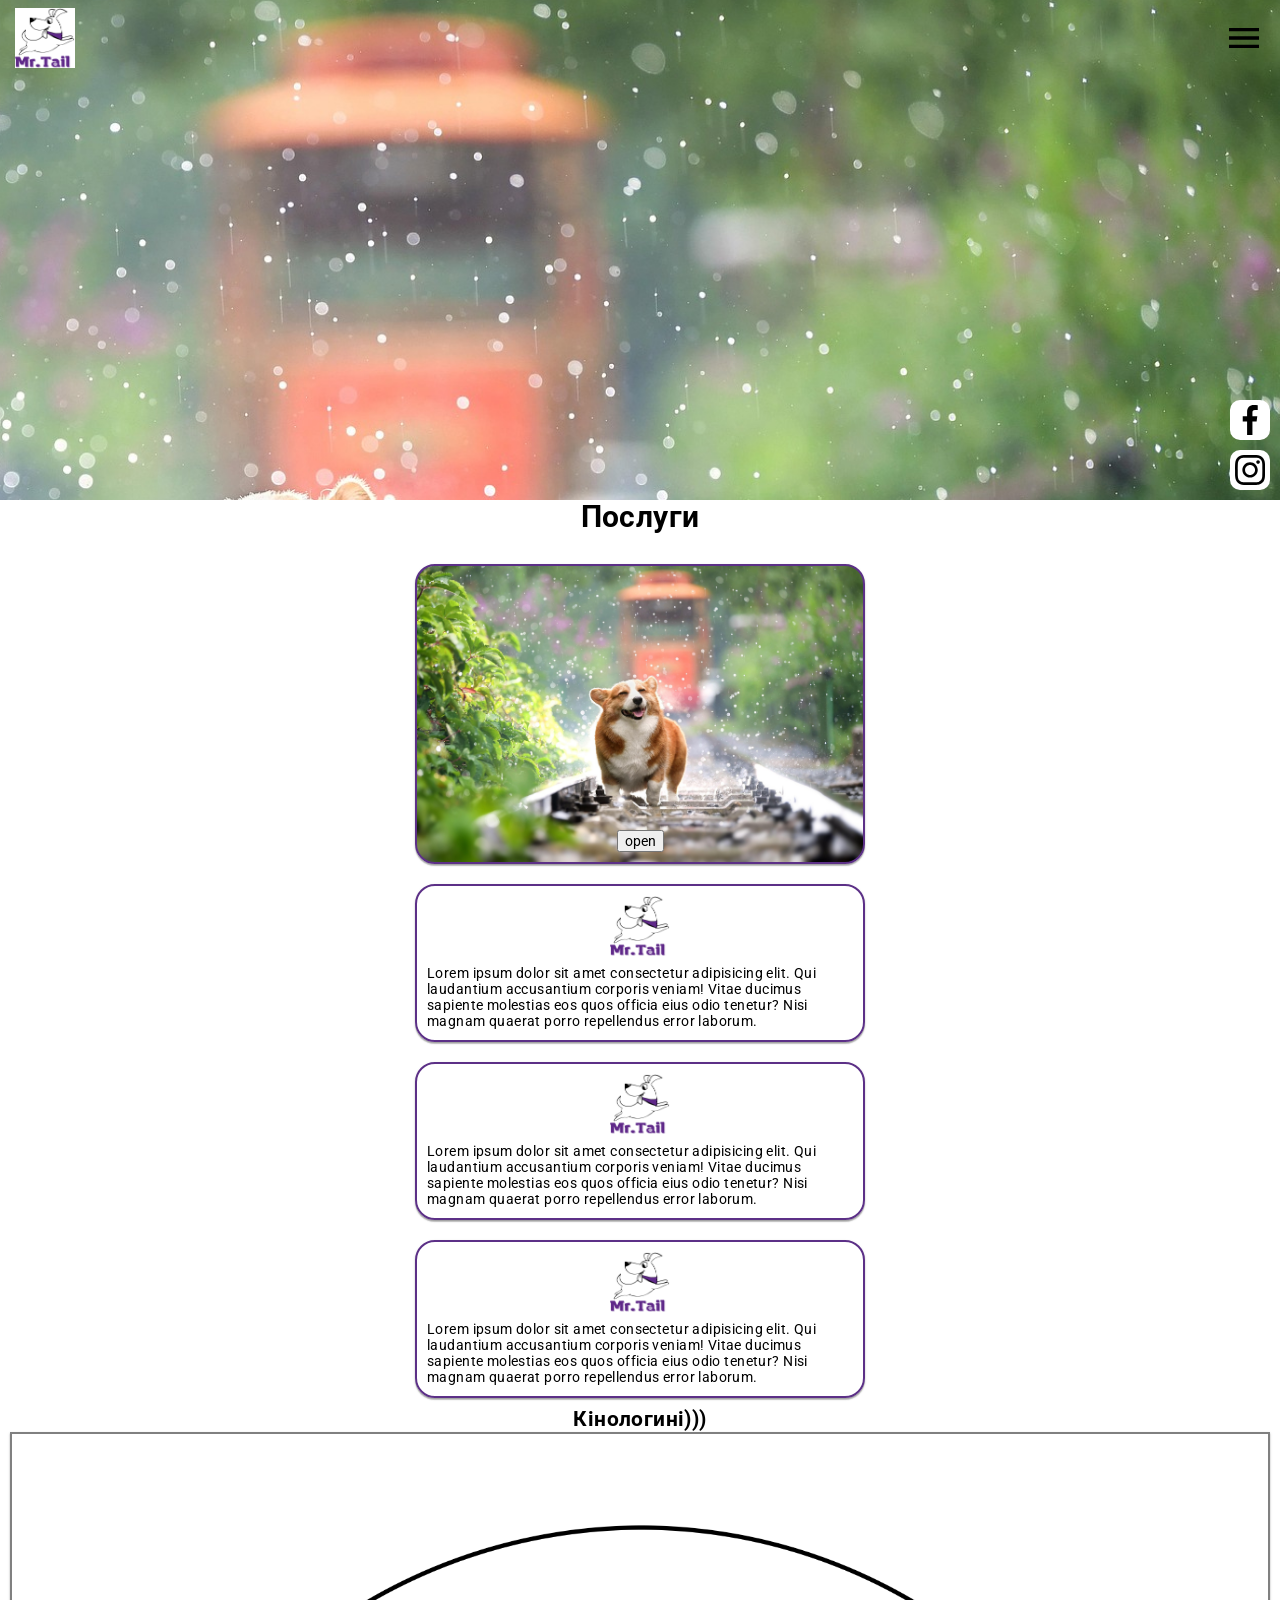
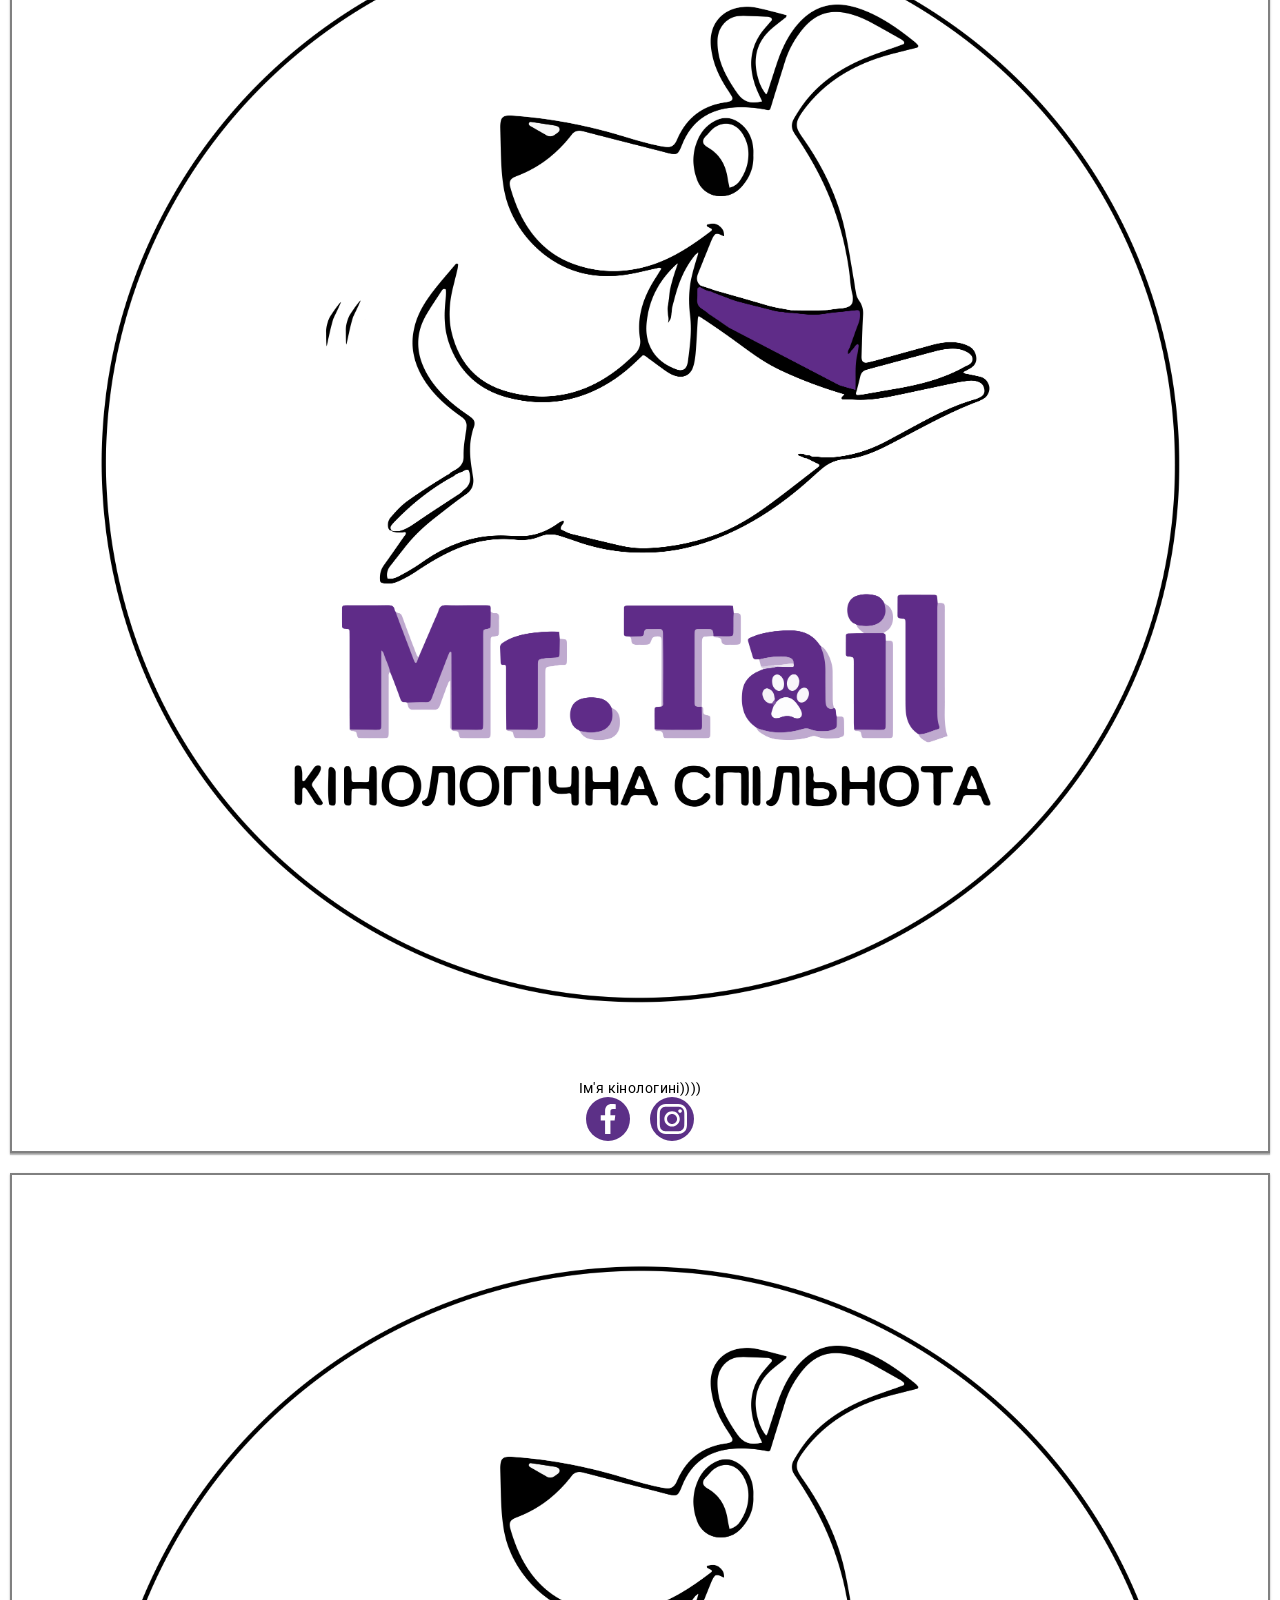
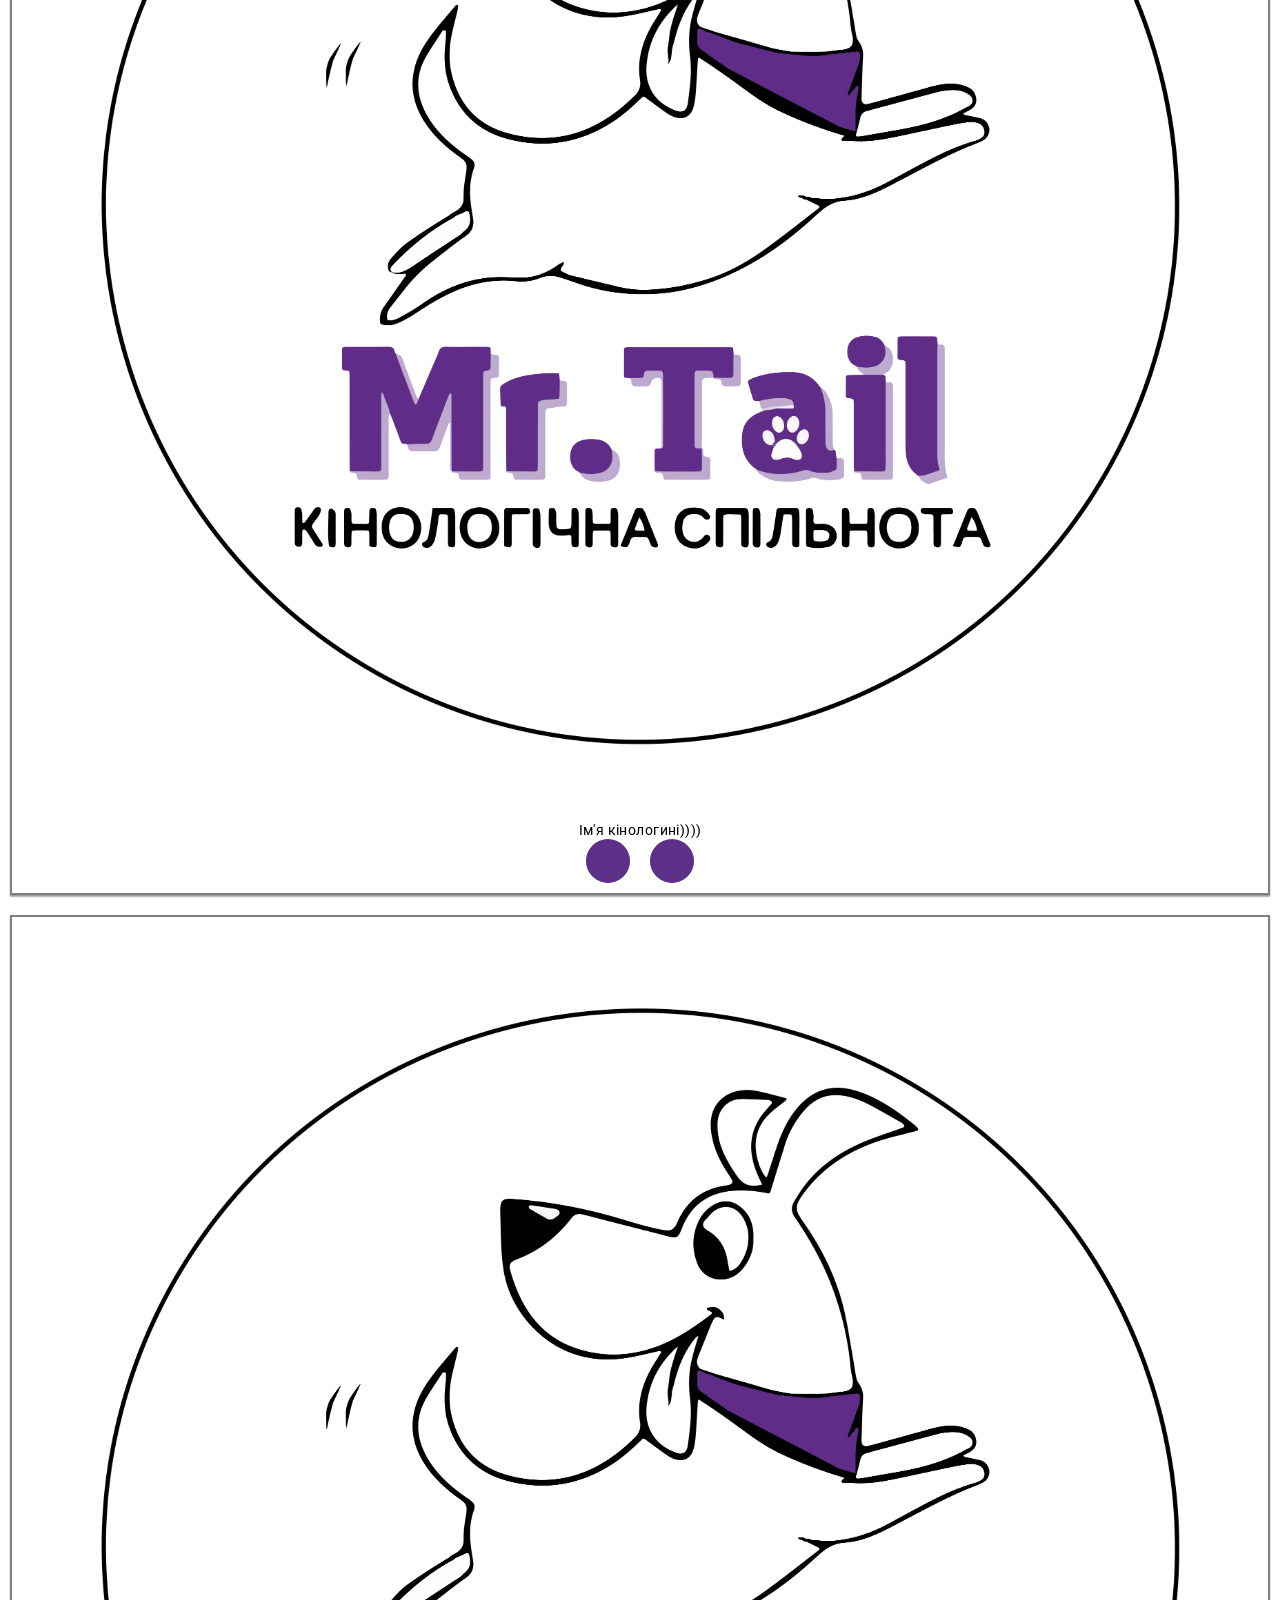
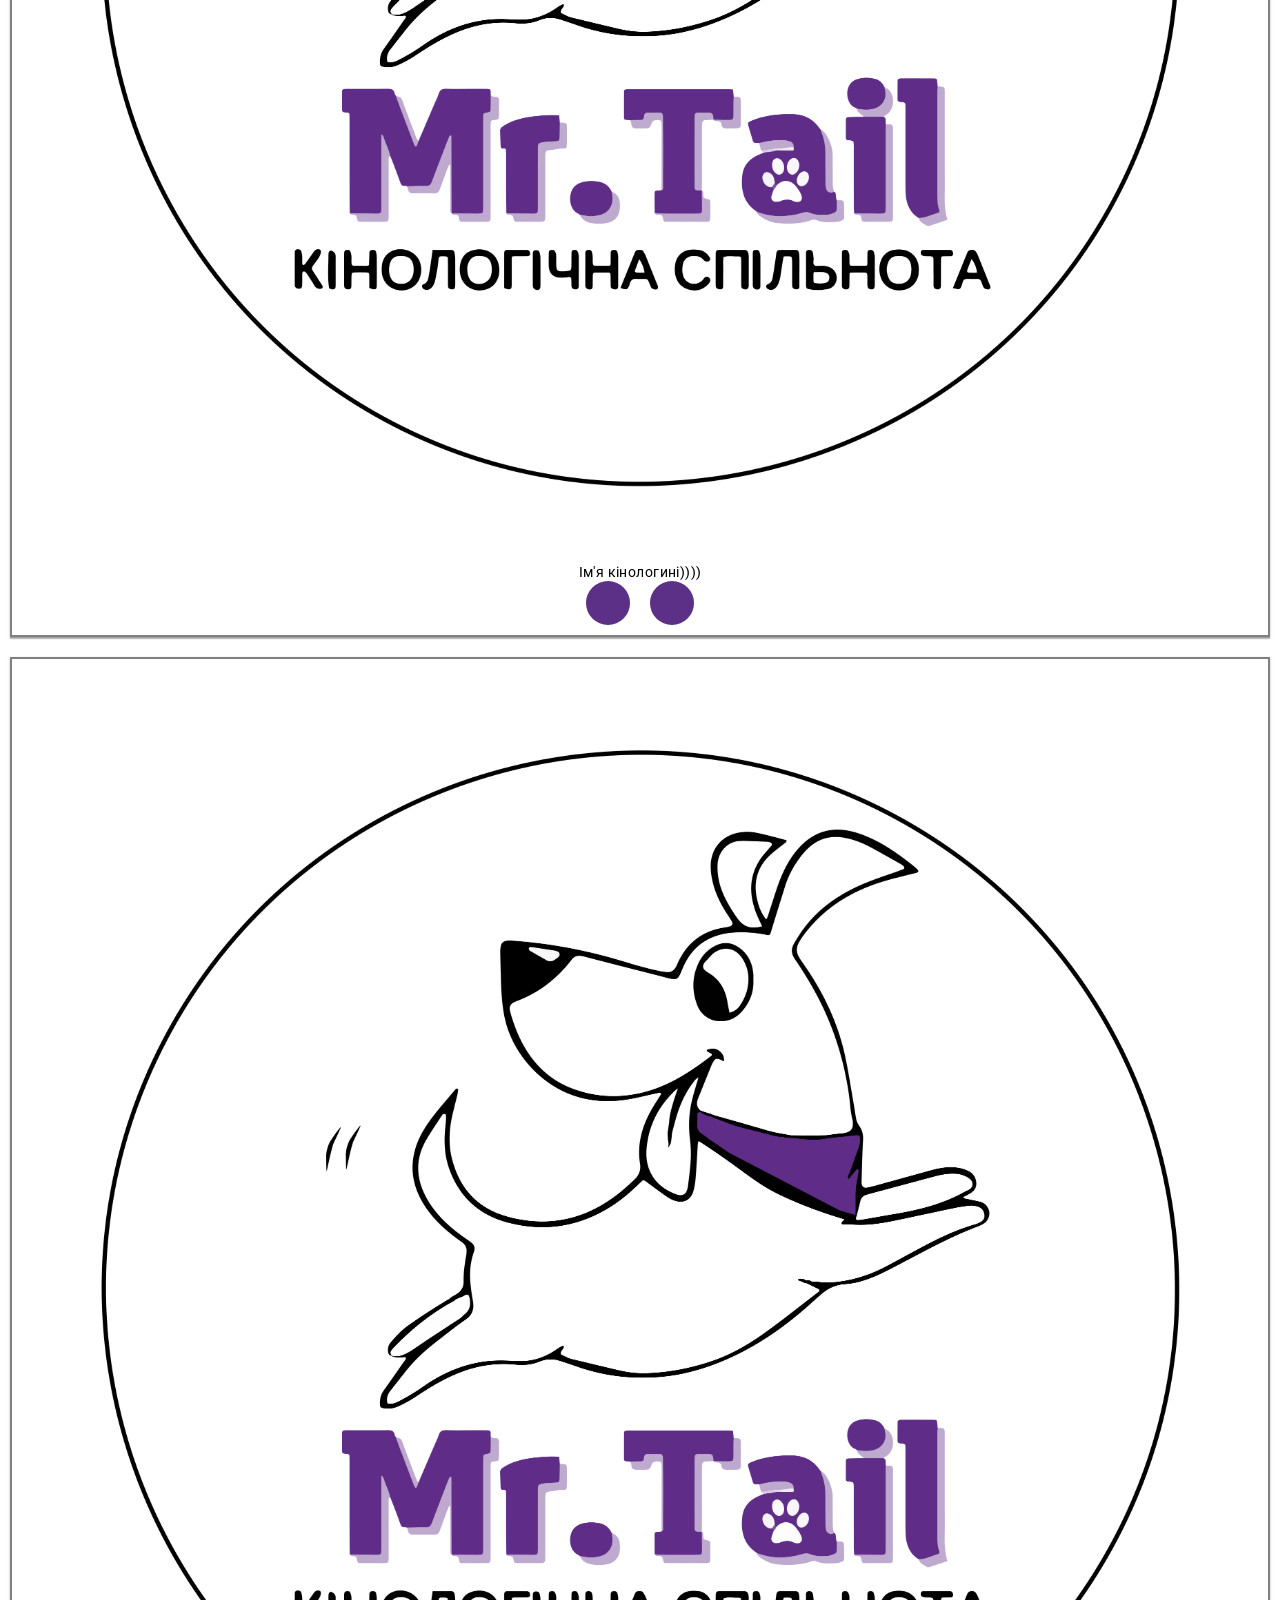
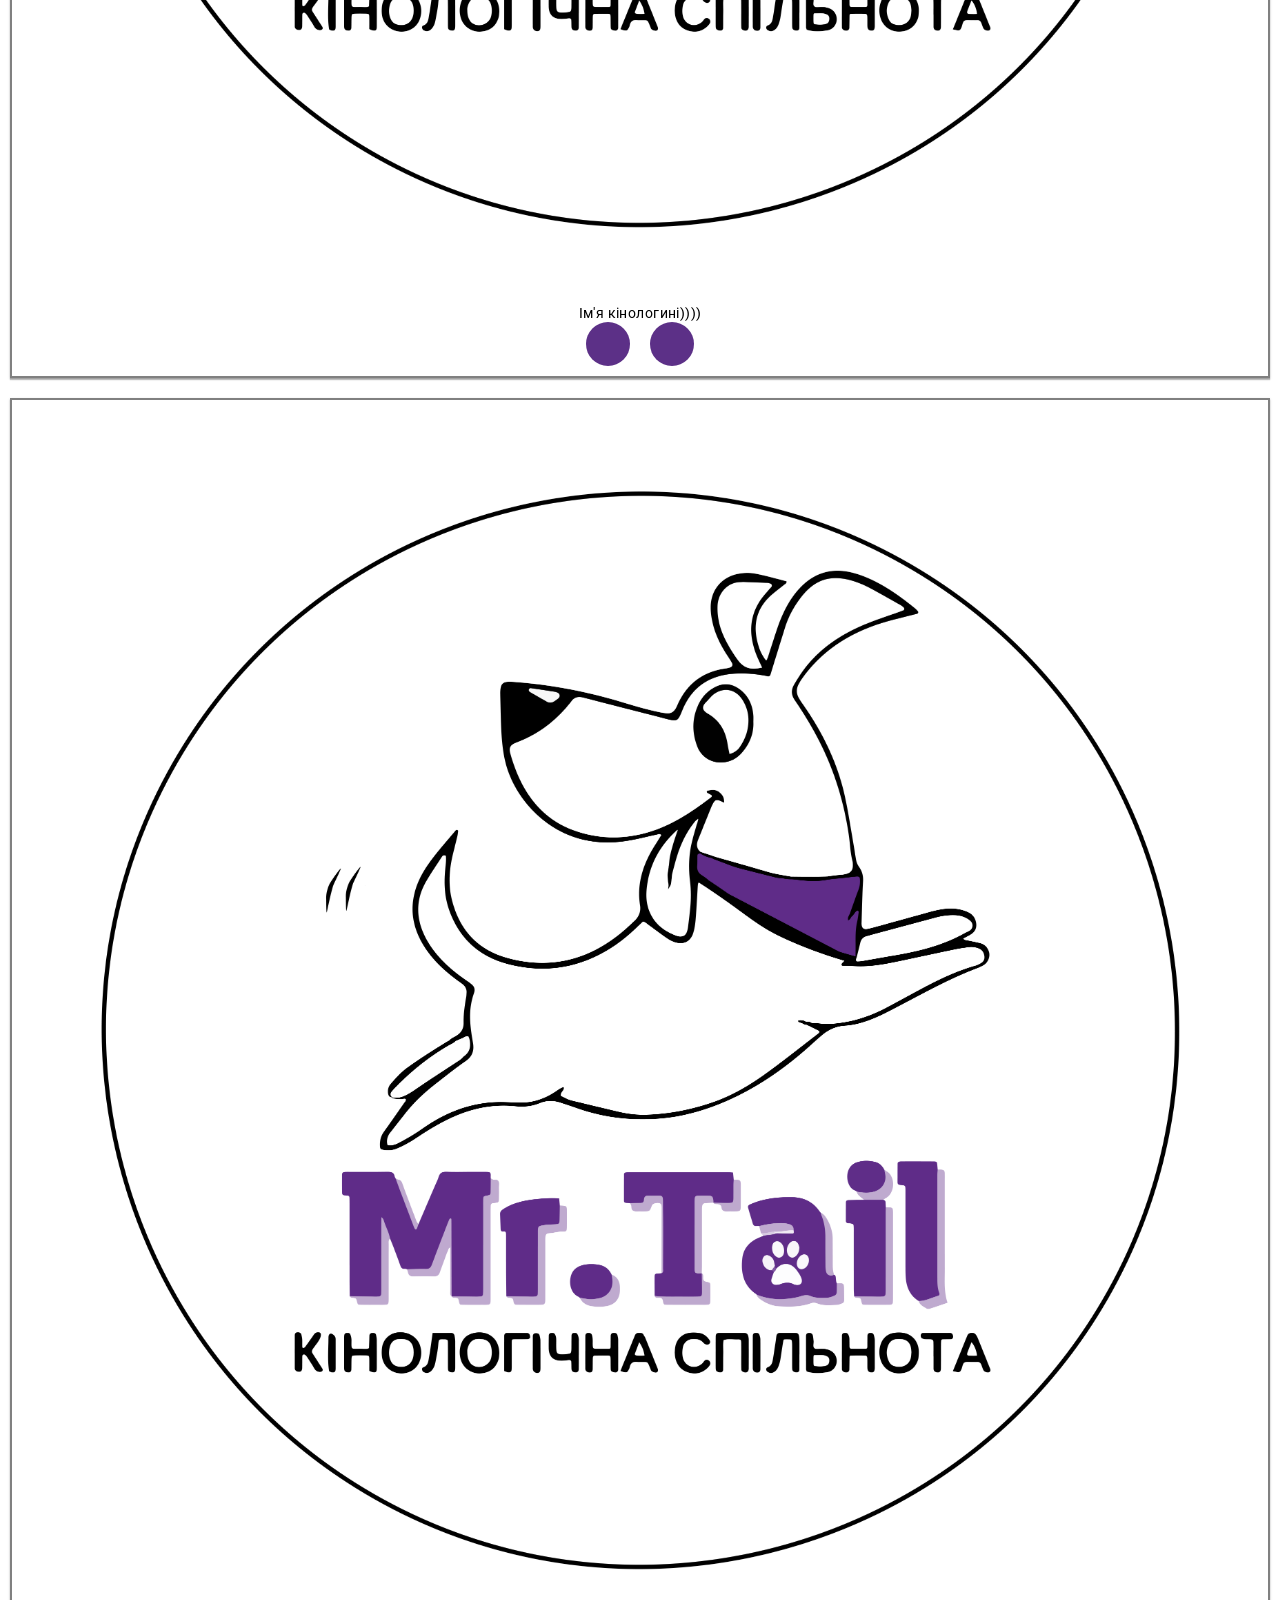
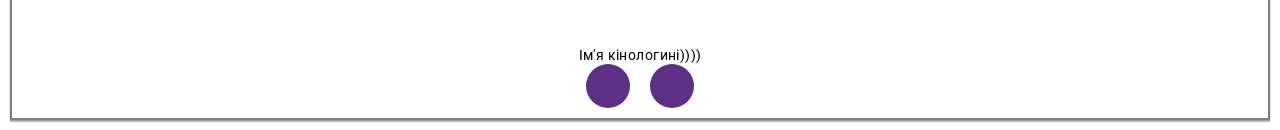
<file: index.html>
<!DOCTYPE html>
<html lang="en">
    <head>
        <meta charset="UTF-8" />
        <meta http-equiv="X-UA-Compatible" content="IE=edge" />
        <meta name="viewport" content="width=device-width, initial-scale=1.0" />
        <link
            rel="stylesheet"
            href="https://cdnjs.cloudflare.com/ajax/libs/modern-normalize/1.1.0/modern-normalize.min.css"
            integrity="sha512-wpPYUAdjBVSE4KJnH1VR1HeZfpl1ub8YT/NKx4PuQ5NmX2tKuGu6U/JRp5y+Y8XG2tV+wKQpNHVUX03MfMFn9Q=="
            crossorigin="anonymous"
            referrerpolicy="no-referrer"
        />
        <link rel="preconnect" href="https://fonts.googleapis.com" />
        <link rel="preconnect" href="https://fonts.gstatic.com" crossorigin />
        <link
            href="https://fonts.googleapis.com/css2?family=Roboto:wght@400;500;700&display=swap"
            rel="stylesheet"
        />
        <link rel="stylesheet" href="./css/main.min.css" />
        <title>Mr Tail</title>
    </head>
    <body>
        <header class="header">
            <div class="header-block container">
                <div class="headr-logo">
                    <img
                        src="./images/logo/logo-dog.png"
                        alt="Логотип з білим песиком в фіолетовій хустинці"
                        class="header-logo-img"
                    />
                </div>
                <button class="header-mobile-menu-open js-open-menu">
                    <svg aria-label="перемикач мобільного меню" width="30" height="30">
                        <use href="./images/svg/symbol-defs.svg#icon-icon-menu-open"></use>
                    </svg>
                </button>
            </div>
            <div class="header-mobile-menu js-menu-container">
                <button class="header-mobile-menu-close js-close-menu">
                    <svg aria-label="перемикач мобільного меню" width="30" height="30">
                        <use href="./images/svg/symbol-defs.svg#icon-icon-menu-close"></use>
                    </svg>
                </button>
                <nav class="header-mobile-menu-nav">
                    <ul class="mobile-menu-nav-list list">
                        <li class="mobile-menu-nav-item">
                            <a
                                href="#services"
                                class="mobile-menu-nav-link link js-close-link-services"
                                >Послуги</a
                            >
                        </li>
                        <li class="mobile-menu-nav-item">
                            <a href="#team" class="mobile-menu-nav-link link js-close-link-team"
                                >Команда</a
                            >
                        </li>
                        <li class="mobile-menu-nav-item">
                            <a href="#" class="mobile-menu-nav-link link">Інформація</a>
                        </li>
                        <li class="mobile-menu-nav-item">
                            <a href="#" class="mobile-menu-nav-link link">Локація</a>
                        </li>
                    </ul>
                </nav>
                <div class="wraper-contact-and-soc">
                    <ul class="header-mobile-menu-contact-list list">
                        <li class="mobile-menu-contact-item">
                            <a href="tel:+380635725102" class="mobile-menu-contact-tel link"
                                >+380 63 5725 102</a
                            >
                        </li>
                        <li class="mobile-menu-contact-item">
                            <a
                                href="mailto:mr.tail.dogtraining@gmail.com"
                                class="mobile-menu-contact-mail link"
                                >mr.tail.dogtraining@gmail.com</a
                            >
                        </li>
                    </ul>
                    <ul class="header-mobile-menu-soc-list list">
                        <li class="mobile-menu-soc-item">
                            <a
                                class="mobile-menu-soc-item-link link"
                                href="https://www.facebook.com/mr.tail.dogtraining"
                                target="_blank"
                                >Facebook</a
                            >
                        </li>
                        <li class="mobile-menu-item">
                            <a
                                class="mobile-menu-soc-item-link link"
                                href="https://www.instagram.com/mr.tail_dogtraining/"
                                target="_blank"
                                >Instagram</a
                            >
                        </li>
                        <li class="mobile-menu-item">
                            <a class="mobile-menu-soc-item-link link" href="" target="_blank"
                                >Telegram</a
                            >
                        </li>
                    </ul>
                </div>
            </div>
        </header>
        <section class="hero">
            <a href="#" class="hero-link-instagram">
                <svg width="30" height="30">
                    <use href="./images/svg/symbol-defs.svg#icon-instagram"></use>
                </svg>
            </a>
            <a href="#" class="hero-link-facebook">
                <svg width="30" height="30">
                    <use href="./images/svg/symbol-defs.svg#icon-facebook"></use>
                </svg>
            </a>
            <div class="hero-wraper">
                <div class="hero-img"></div>
            </div>
        </section>
        <h1 class="is-hidden">Mr Tail</h1>
        <section class="services container">
            <h2 class="services-title" id="services">Послуги</h2>
            <ul class="services-list list">
                <li class="services-item-test">
                    <button class="services-btn-open js-open-services">open</button>
                    <div class="services-info js-services-container">
                        <button class="js-close-services">close</button>
                        <p>
                            Lorem ipsum dolor sit amet consectetur adipisicing elit. Qui laudantium
                            accusantium corporis veniam! Vitae ducimus sapiente molestias eos quos
                            officia eius odio tenetur? Nisi magnam quaerat porro repellendus error
                            laborum.
                        </p>
                    </div>
                </li>
                <li class="services-item">
                    <img src="./images/logo/logo-dog.png" alt="" class="services-img" />
                    <p>
                        Lorem ipsum dolor sit amet consectetur adipisicing elit. Qui laudantium
                        accusantium corporis veniam! Vitae ducimus sapiente molestias eos quos
                        officia eius odio tenetur? Nisi magnam quaerat porro repellendus error
                        laborum.
                    </p>
                </li>
                <li class="services-item">
                    <img src="./images/logo/logo-dog.png" alt="" class="services-img" />
                    <p>
                        Lorem ipsum dolor sit amet consectetur adipisicing elit. Qui laudantium
                        accusantium corporis veniam! Vitae ducimus sapiente molestias eos quos
                        officia eius odio tenetur? Nisi magnam quaerat porro repellendus error
                        laborum.
                    </p>
                </li>
                <li class="services-item">
                    <img src="./images/logo/logo-dog.png" alt="" class="services-img" />
                    <p>
                        Lorem ipsum dolor sit amet consectetur adipisicing elit. Qui laudantium
                        accusantium corporis veniam! Vitae ducimus sapiente molestias eos quos
                        officia eius odio tenetur? Nisi magnam quaerat porro repellendus error
                        laborum.
                    </p>
                </li>
            </ul>
        </section>
        <section class="team">
            <h2 class="team-title" id="team">Кінологині)))</h2>
            <ul class="team-list list">
                <li class="team-item">
                    <img src="./images/logo/logo.png" alt="" class="team-photo" />
                    <p class="team-name">Ім'я кінологині))))</p>
                    <ul class="team-soc-list list">
                        <li class="team-soc-item">
                            <a href="" class="team-link link">
                                <svg class="team-link-icone" width="30" height="30">
                                    <use href="./images/svg/symbol-defs.svg#icon-facebook"></use>
                                </svg>
                            </a>
                        </li>
                        <li class="team-soc-item">
                            <a href="" class="team-link link">
                                <svg class="team-link-icone" width="30" height="30">
                                    <use href="./images/svg/symbol-defs.svg#icon-instagram"></use>
                                </svg>
                            </a>
                        </li>
                    </ul>
                </li>
                <li class="team-item">
                    <img src="./images/logo/logo.png" alt="" class="team-photo" />
                    <p class="team-name">Ім'я кінологині))))</p>
                    <ul class="team-soc-list list">
                        <li class="team-soc-item">
                            <a href="" class="team-link link"></a>
                        </li>
                        <li class="team-soc-item">
                            <a href="" class="team-link link"></a>
                        </li>
                    </ul>
                </li>
                <li class="team-item">
                    <img src="./images/logo/logo.png" alt="" class="team-photo" />
                    <p class="team-name">Ім'я кінологині))))</p>
                    <ul class="team-soc-list list">
                        <li class="team-soc-item">
                            <a href="" class="team-link link"></a>
                        </li>
                        <li class="team-soc-item">
                            <a href="" class="team-link link"></a>
                        </li>
                    </ul>
                </li>
                <li class="team-item">
                    <img src="./images/logo/logo.png" alt="" class="team-photo" />
                    <p class="team-name">Ім'я кінологині))))</p>
                    <ul class="team-soc-list list">
                        <li class="team-soc-item">
                            <a href="" class="team-link link"></a>
                        </li>
                        <li class="team-soc-item">
                            <a href="" class="team-link link"></a>
                        </li>
                    </ul>
                </li>
                <li class="team-item">
                    <img src="./images/logo/logo.png" alt="" class="team-photo" />
                    <p class="team-name">Ім'я кінологині))))</p>
                    <ul class="team-soc-list list">
                        <li class="team-soc-item">
                            <a href="" class="team-link link"></a>
                        </li>
                        <li class="team-soc-item">
                            <a href="" class="team-link link"></a>
                        </li>
                    </ul>
                </li>
            </ul>
        </section>
        <script src="./js/mobile-menu.js" type="module"></script>
        <script src="./js/mobile-menu-services.js" type="module"></script>
    </body>
</html>
<!-- <nav class="header__nav">
                    <lu class="header__nav-list">
                        <li class="header__nav-item">
                            <a href="#">Послуги</a>
                        </li>
                        <li class="header__nav-item">
                            <a href="#">Команда</a>
                        </li>
                        <li class="header__nav-item">
                            <a href="#">Ітформація</a>
                        </li>
                        <li class="header__nav-item">
                            <a href="#">Локація</a>
                        </li>
                    </lu>
                </nav>
                <lu class="header__contact">
                    <li class="header__contact-tel" href="tel:+380961111111">
                        <a href="#">0633507002</a>
                    </li>
                    <li class="header__contact-mail" href="mailto:info@devstudio.com">
                        <a href="#">щосьтам@mail.com</a>
                    </li>
                </lu> -->
</file>
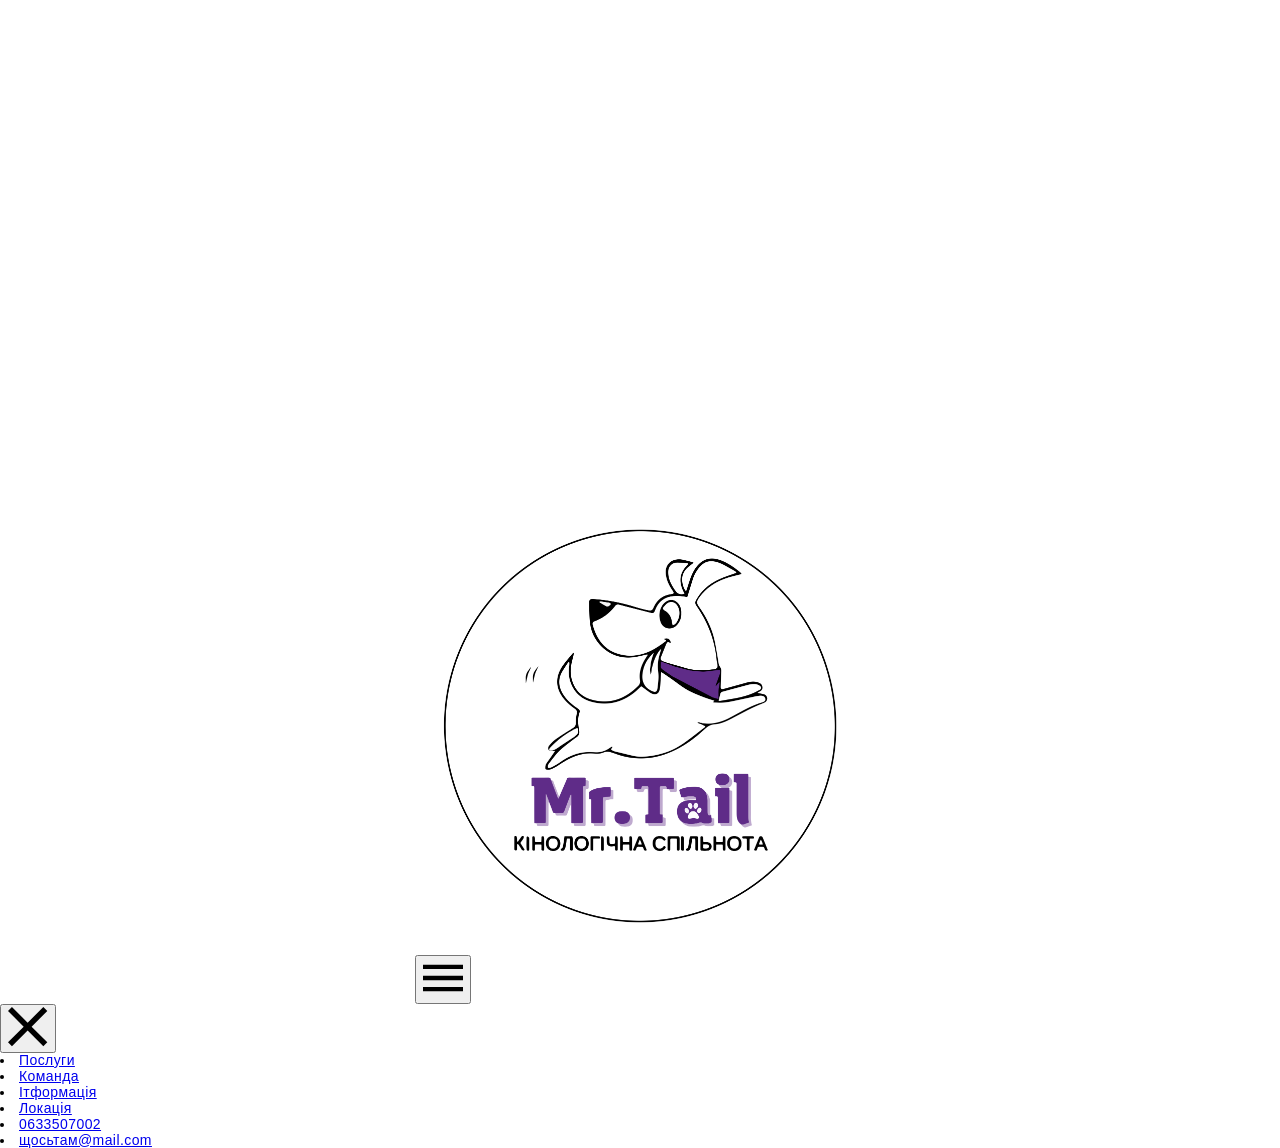
<file: mr_tail.html>
<!DOCTYPE html>
<html lang="en">
    <head>
        <meta charset="UTF-8" />
        <meta http-equiv="X-UA-Compatible" content="IE=edge" />
        <meta name="viewport" content="width=device-width, initial-scale=1.0" />
        <link
            rel="stylesheet"
            href="https://cdnjs.cloudflare.com/ajax/libs/modern-normalize/1.1.0/modern-normalize.min.css"
            integrity="sha512-wpPYUAdjBVSE4KJnH1VR1HeZfpl1ub8YT/NKx4PuQ5NmX2tKuGu6U/JRp5y+Y8XG2tV+wKQpNHVUX03MfMFn9Q=="
            crossorigin="anonymous"
            referrerpolicy="no-referrer"
        />
        <link rel="stylesheet" href="./css/main.min.css" />
        <title>Mr Tail</title>
    </head>
    <body>
        <header class="header">
            <div class="header__block container">
                <div class=".headr__logo">
                    <img src="/images/logo/logo (2).png" alt="" class="header__logo-img" />
                </div>
                <button class="header__open js-open-menu">
                    <svg aria-label="перемикач мобільного меню" width="40" height="40">
                        <use href="./images/svg/symbol-defs.svg#icon-icon-menu-open"></use>
                    </svg>
                </button>
            </div>
            <div class="header__mobile-menu js-menu-container">
                <button class="header__mobile-menu-close js-close-menu">
                    <svg aria-label="перемикач мобільного меню" width="40" height="40">
                        <use href="./images/svg/symbol-defs.svg#icon-icon-menu-close"></use>
                    </svg>
                </button>
                <nav class="header__nav">
                    <lu class="header__nav-list">
                        <li class="header__nav-item">
                            <a href="#">Послуги</a>
                        </li>
                        <li class="header__nav-item">
                            <a href="#">Команда</a>
                        </li>
                        <li class="header__nav-item">
                            <a href="#">Ітформація</a>
                        </li>
                        <li class="header__nav-item">
                            <a href="#">Локація</a>
                        </li>
                    </lu>
                </nav>
                <lu class="header__contact">
                    <li class="header__contact-tel">
                        <a href="tel:+380961111111">0633507002</a>
                    </li>
                    <li class="header__contact-mail">
                        <a href="mailto:info@devstudio.com">щосьтам@mail.com</a>
                    </li>
                </lu>
            </div>
        </header>
        <script src="./js/mobile-menu.js"></script>
    </body>
</html>
<!-- <nav class="header__nav">
                    <lu class="header__nav-list">
                        <li class="header__nav-item">
                            <a href="#">Послуги</a>
                        </li>
                        <li class="header__nav-item">
                            <a href="#">Команда</a>
                        </li>
                        <li class="header__nav-item">
                            <a href="#">Ітформація</a>
                        </li>
                        <li class="header__nav-item">
                            <a href="#">Локація</a>
                        </li>
                    </lu>
                </nav>
                <lu class="header__contact">
                    <li class="header__contact-tel" href="tel:+380961111111">
                        <a href="#">0633507002</a>
                    </li>
                    <li class="header__contact-mail" href="mailto:info@devstudio.com">
                        <a href="#">щосьтам@mail.com</a>
                    </li>
                </lu> -->
</file>
<file: css/main.min.css>
.is-hidden{position:absolute;white-space:nowrap;width:1px;height:1px;overflow:hidden;border:0;padding:0;clip:rect(0 0 0 0);-webkit-clip-path:inset(50%);clip-path:inset(50%);margin:-1px}body{font-size:14px;font-family:"Roboto",sans-serif;color:var(--primary-text-color-black);background-color:var(--primary-background-color-black);line-height:1.14;letter-spacing:.03em;position:relative;padding-top:500px}img{width:100%;max-width:100%;height:auto}.link{text-decoration:none}.list{list-style-type:none}html{-webkit-box-sizing:border-box;box-sizing:border-box}*,*::after,*::before{-webkit-box-sizing:border-box;box-sizing:border-box}h1,h2,h3,h4,ul,p,b,input,textarea{margin:0;margin-top:0;padding:0}.container{padding-left:15px;padding-right:15px;margin:0 auto;width:100%;max-width:100%;width:480px}.section{padding-top:60px;padding-bottom:60px}.header-mobile-menu{position:absolute;display:-webkit-box;display:-ms-flexbox;display:flex;-webkit-box-orient:vertical;-webkit-box-direction:normal;-ms-flex-direction:column;flex-direction:column;-ms-flex-pack:distribute;justify-content:space-around;top:0;right:0;width:100vw;height:100vh;background-color:#fff;padding:60px 40px 10px 40px;-webkit-transform:translateY(-150%);transform:translateY(-150%);-webkit-transition:-webkit-transform 250ms cubic-bezier(0.4, 0, 0.2, 1);transition:-webkit-transform 250ms cubic-bezier(0.4, 0, 0.2, 1);transition:transform 250ms cubic-bezier(0.4, 0, 0.2, 1);transition:transform 250ms cubic-bezier(0.4, 0, 0.2, 1), -webkit-transform 250ms cubic-bezier(0.4, 0, 0.2, 1);z-index:1000}.header-mobile-menu.is-open{z-index:100;display:-webkit-box;display:-ms-flexbox;display:flex;-webkit-transform:translateY(0);transform:translateY(0)}.header-mobile-menu-close{position:absolute;right:20px;top:20px}.header-mobile-menu-open:hover,.header-mobile-menu-open:focus,.header-mobile-menu-close:hover,.header-mobile-menu-close:focus{fill:#5c3087}.header-mobile-menu-nav{display:-webkit-box;display:-ms-flexbox;display:flex;-webkit-box-orient:vertical;-webkit-box-direction:normal;-ms-flex-direction:column;flex-direction:column;-webkit-box-align:center;-ms-flex-align:center;align-items:center}.mobile-menu-nav-list{font-weight:300;font-size:18px}.mobile-menu-nav-item{display:-webkit-box;display:-ms-flexbox;display:flex;-webkit-box-pack:center;-ms-flex-pack:center;justify-content:center;margin-bottom:20px}.mobile-menu-nav-item:last-child{margin-bottom:0}.mobile-menu-nav-link{font-size:30px;font-weight:700;color:#010101}.mobile-menu-nav-link:hover,.mobile-menu-nav-link:focus{color:#5c3087}.wraper-contact-and-soc{display:-webkit-box;display:-ms-flexbox;display:flex;-webkit-box-orient:vertical;-webkit-box-direction:normal;-ms-flex-direction:column;flex-direction:column;-webkit-box-pack:justify;-ms-flex-pack:justify;justify-content:space-between;padding-top:60px}.header-mobile-menu-contact-list{display:-webkit-box;display:-ms-flexbox;display:flex;-webkit-box-orient:vertical;-webkit-box-direction:normal;-ms-flex-direction:column;flex-direction:column}.mobile-menu-contact-item{display:-webkit-box;display:-ms-flexbox;display:flex;-webkit-box-pack:center;-ms-flex-pack:center;justify-content:center}.mobile-menu-contact-tel{margin-bottom:30px}.mobile-menu-contact-tel,.mobile-menu-contact-mail{font-size:16px;font-weight:300;color:gray}.mobile-menu-contact-tel:hover,.mobile-menu-contact-tel:focus,.mobile-menu-contact-mail:hover,.mobile-menu-contact-mail:focus{color:#5c3087}.header-mobile-menu-soc-list{display:-webkit-box;display:-ms-flexbox;display:flex;-webkit-box-pack:center;-ms-flex-pack:center;justify-content:center;gap:20px;padding-top:30px}.mobile-menu-soc-item-link{font-size:16px;font-weight:300;color:gray}.mobile-menu-soc-item-link:hover,.mobile-menu-soc-item-link:focus{color:#5c3087}.header-block{position:relative;display:-webkit-box;display:-ms-flexbox;display:flex;-webkit-box-orient:horizontal;-webkit-box-direction:normal;-ms-flex-direction:row;flex-direction:row;width:100%;height:80px;-webkit-box-pack:justify;-ms-flex-pack:justify;justify-content:space-between;-webkit-box-align:center;-ms-flex-align:center;align-items:center;margin-bottom:30px;position:absolute;top:0;left:0;z-index:2}.header-logo-img{width:60px;height:60px}.header-mobile-menu-open,.header-mobile-menu-close{border:0;background:rgba(0,0,0,0);cursor:pointer}.hero{position:absolute;top:0;left:0;display:-webkit-box;display:-ms-flexbox;display:flex;height:500px;width:100%;background-image:url("../images/services/test_hero.png");background-size:cover;background-repeat:no-repeat}.hero-link-instagram,.hero-link-facebook{position:absolute;display:-webkit-box;display:-ms-flexbox;display:flex;-webkit-box-align:center;-ms-flex-align:center;align-items:center;-webkit-box-pack:center;-ms-flex-pack:center;justify-content:center;width:40px;height:40px;background-color:#fff;border-radius:10px}.hero-link-instagram{bottom:10px;right:10px}.hero-link-facebook{bottom:60px;right:10px}.services{display:-webkit-box;display:-ms-flexbox;display:flex;-webkit-box-orient:vertical;-webkit-box-direction:normal;-ms-flex-direction:column;flex-direction:column;-webkit-box-align:center;-ms-flex-align:center;align-items:center}.services-title{font-size:30px;font-weight:700;margin-bottom:30px}.services-item{display:-webkit-box;display:-ms-flexbox;display:flex;-webkit-box-align:center;-ms-flex-align:center;align-items:center;-webkit-box-orient:vertical;-webkit-box-direction:normal;-ms-flex-direction:column;flex-direction:column;padding:10px;border:solid 2px #5c3087;border-radius:20px;margin-bottom:20px;-webkit-box-shadow:0px 1px 3px rgba(0,0,0,.12),0px 1px 1px rgba(0,0,0,.14),0px 2px 1px rgba(0,0,0,.2);box-shadow:0px 1px 3px rgba(0,0,0,.12),0px 1px 1px rgba(0,0,0,.14),0px 2px 1px rgba(0,0,0,.2)}.services-item:last-child{margin-bottom:0}.services-img{width:60px;height:60px;margin-bottom:10px}.services-item-test{position:relative;display:-webkit-box;display:-ms-flexbox;display:flex;width:100%;height:300px;-webkit-box-align:center;-ms-flex-align:center;align-items:center;-webkit-box-orient:vertical;-webkit-box-direction:normal;-ms-flex-direction:column;flex-direction:column;padding:10px;border:solid 2px #5c3087;border-radius:20px;margin-bottom:20px;-webkit-box-shadow:0px 1px 3px rgba(0,0,0,.12),0px 1px 1px rgba(0,0,0,.14),0px 2px 1px rgba(0,0,0,.2);box-shadow:0px 1px 3px rgba(0,0,0,.12),0px 1px 1px rgba(0,0,0,.14),0px 2px 1px rgba(0,0,0,.2);background-image:url(../images/services/corgi-gad76081e2_1920.jpg);background-size:cover}.services-btn-open{position:absolute;bottom:10px}.services-info{position:absolute;display:none;-webkit-box-orient:vertical;-webkit-box-direction:normal;-ms-flex-direction:column;flex-direction:column;-ms-flex-pack:distribute;justify-content:space-around;top:0;right:0;width:100%;height:100%;background-color:#fff;padding:60px 40px 10px 40px;border-radius:20px}.services-info.is-open{display:-webkit-box;display:-ms-flexbox;display:flex}.team{display:-webkit-box;display:-ms-flexbox;display:flex;-webkit-box-orient:vertical;-webkit-box-direction:normal;-ms-flex-direction:column;flex-direction:column;-webkit-box-align:center;-ms-flex-align:center;align-items:center;padding:10px}.team-list{display:-webkit-box;display:-ms-flexbox;display:flex;-webkit-box-orient:vertical;-webkit-box-direction:normal;-ms-flex-direction:column;flex-direction:column}.team-item{display:-webkit-box;display:-ms-flexbox;display:flex;-webkit-box-orient:vertical;-webkit-box-direction:normal;-ms-flex-direction:column;flex-direction:column;-webkit-box-align:center;-ms-flex-align:center;align-items:center;border:solid 2px gray;-webkit-box-shadow:0px 1px 3px rgba(0,0,0,.12),0px 1px 1px rgba(0,0,0,.14),0px 2px 1px rgba(0,0,0,.2);box-shadow:0px 1px 3px rgba(0,0,0,.12),0px 1px 1px rgba(0,0,0,.14),0px 2px 1px rgba(0,0,0,.2);margin-bottom:20px;padding:10px}.team-item:last-child{margin-bottom:0}.team-soc-list{display:-webkit-box;display:-ms-flexbox;display:flex;-webkit-box-orient:horizontal;-webkit-box-direction:normal;-ms-flex-direction:row;flex-direction:row;width:100%;-webkit-box-pack:center;-ms-flex-pack:center;justify-content:center;gap:20px}.team-link{display:-webkit-box;display:-ms-flexbox;display:flex;-webkit-box-align:center;-ms-flex-align:center;align-items:center;-webkit-box-pack:center;-ms-flex-pack:center;justify-content:center;width:44px;height:44px;background-color:#5c3087;border-radius:50%;fill:#fff}/*# sourceMappingURL=main.min.css.map */
</file>
